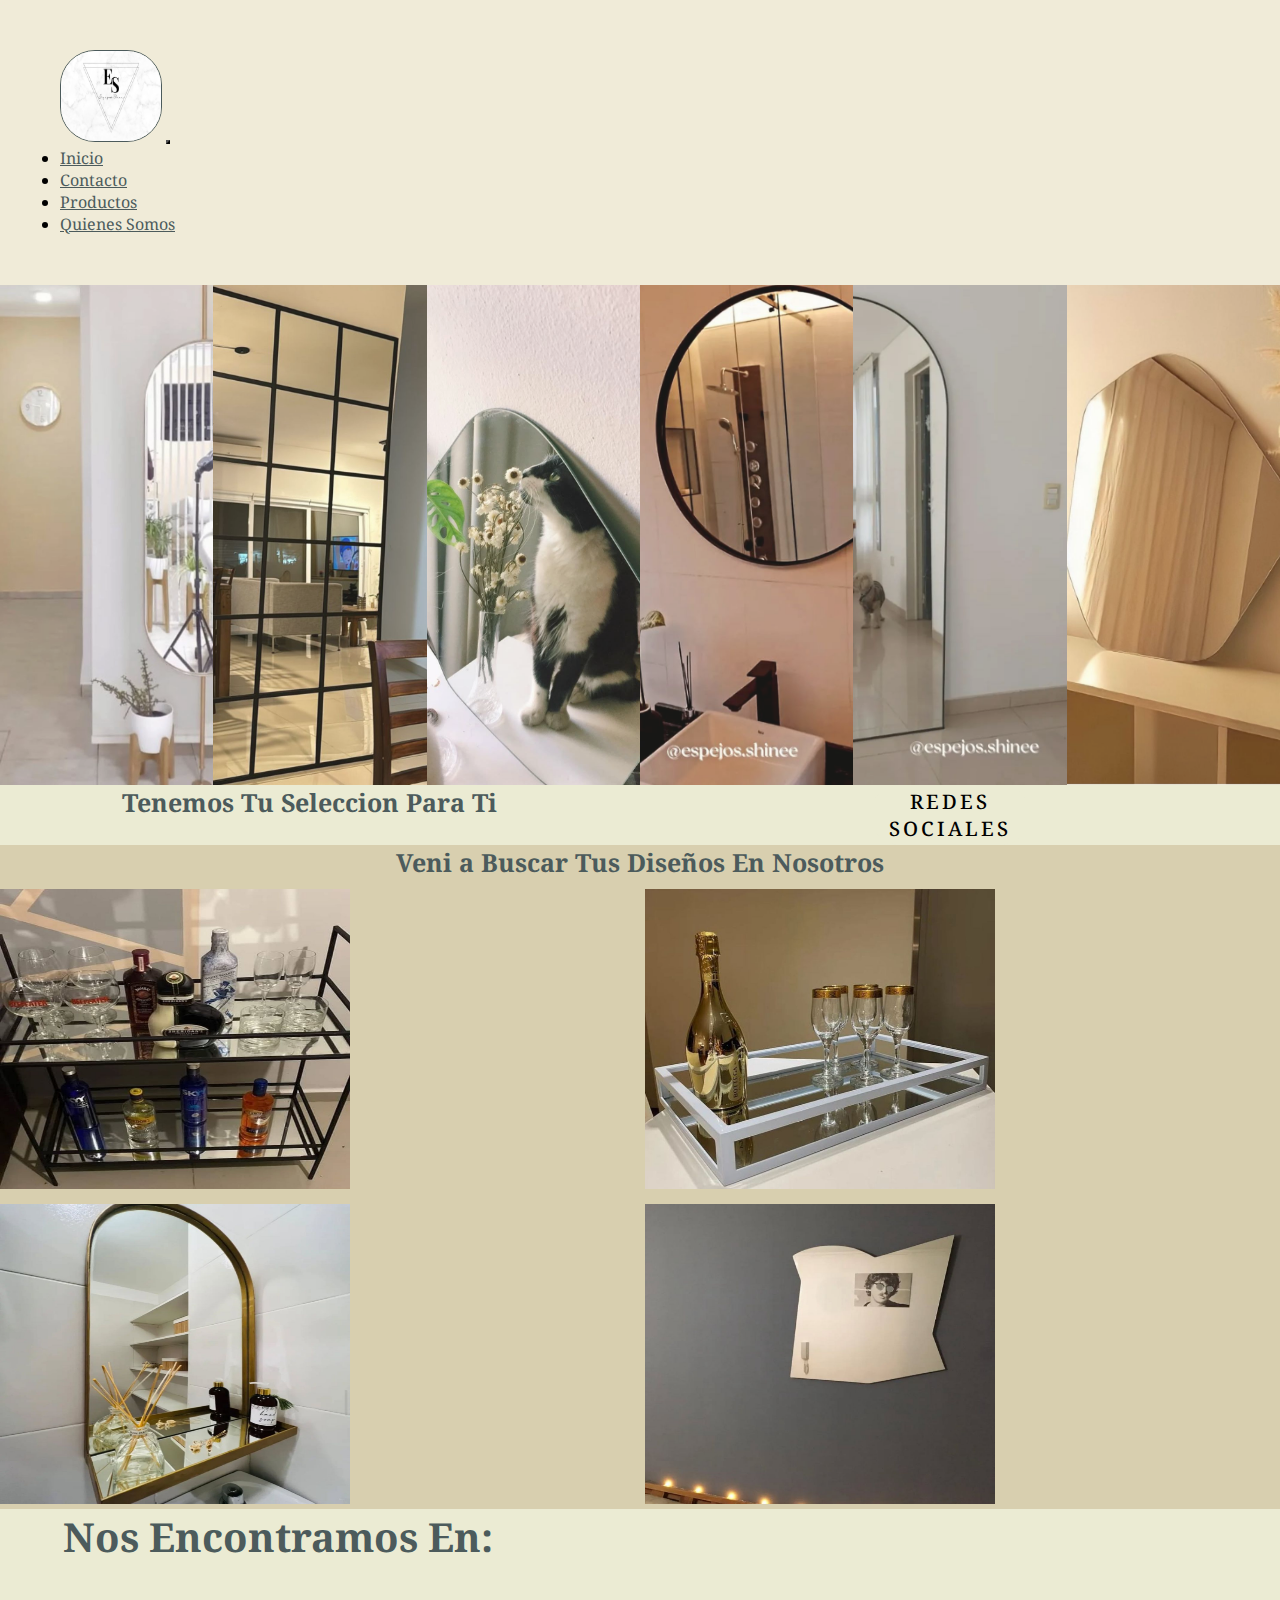
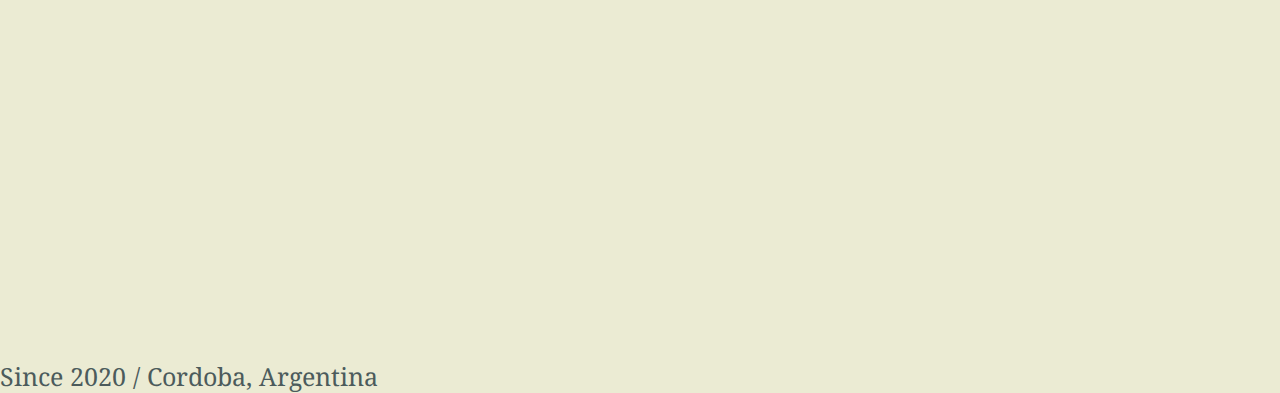
<file: index.html>
<!DOCTYPE html>
<html lang="en">
<head>
    <meta charset="UTF-8">
    <meta name="viewport" content="width=device-width, initial-scale=1.0">
    <link href="https://cdn.jsdelivr.net/npm/bootstrap@5.3.5/dist/css/bootstrap.min.css" rel="stylesheet" integrity="sha384-SgOJa3DmI69IUzQ2PVdRZhwQ+dy64/BUtbMJw1MZ8t5HZApcHrRKUc4W0kG879m7" crossorigin="anonymous">
    <link rel="stylesheet" href="./css/style.css">
    <link rel="preconnect" href="https://fonts.googleapis.com">
<link rel="preconnect" href="https://fonts.gstatic.com" crossorigin>
<link href="https://fonts.googleapis.com/css2?family=EB+Garamond:ital,wght@0,400..800;1,400..800&family=Noto+Serif:ital,wght@0,100..900;1,100..900&display=swap" rel="stylesheet">
    <title>Espejos.Shinee</title>

</head>
<body>
    <header class="menu-principal"> 
        <nav class="navbar navbar-expand-lg " style="background-color: #F0EBD8 ; "data-bs-theme="dark"> 
            <div class="container-fluid">
              <a class="navbar-brand" href="./index.html"><img src="./assets/logo.jpg" alt="Logo" width="100px" height="90px" style="border-radius: 35px;border: 1px solid #4C5B5C;" ></a>
              <button class="navbar-toggler" style="background-color: #4C5B5C ;" type="button" data-bs-toggle="collapse" data-bs-target="#navbarSupportedContent" aria-controls="navbarSupportedContent" aria-expanded="false" aria-label="Toggle navigation">
                <span class="navbar-toggler-icon"></span>
              </button>
              <div class="collapse navbar-collapse" id="navbarSupportedContent">
                <ul class="navbar-nav me-auto mb-2 mb-lg-0">
                  <li class="nav-item">
                    <a class="nav-link active" style="color: #4C5B5C;" href="./index.html">Inicio</a>
                  </li>
                  <li class="nav-item">
                    <a class="nav-link" style="color: #4C5B5C;" href="./pages/contacto.html">Contacto</a>
                  </li>
                  
                  <li class="nav-item">
                    <a class="nav-link" style="color: #4C5B5C;" href="./pages/productos.html">Productos</a>
                  </li>
                  <li class="nav-item">
                    <a class="nav-link" style="color: #4C5B5C;" href="./pages/quienes-somos.html">Quienes Somos</a>
                  </li>
                </ul>
              </div>
          </nav>
    </header>
        <main class="grid-contenido">
            <section class="carrusel g1">
                    <img src="./assets/espejo dmp.jpg" alt="">
                    <img src="./assets/espejo e hierro.jpg" alt="">
                    <img src="./assets/espejo irregular gato.jpg" alt="">
                    <img src="./assets/espejo redondo.jpg" alt="">
                    <img src="./assets/espejo medio punto.jpg" alt="">
                    <img src="./assets/espejo irregular.jpg" alt="">
            </section>
            <div class="instagram g2">
                <h2>Tenemos Tu Seleccion Para Ti</h2>
            </div>
            <div class="cont-instagram g3">
                <button class="boton-instagram"><a href="https://www.instagram.com/espejos.shinee?igsh=NGNvZGxsdGp6cmxh">Redes Sociales</a></button>
            </div> 
        </main>
        <section class="grid-contenido2">
            <h3 class="a1">Veni a Buscar Tus Diseños En Nosotros</h3>
            <a href="./pages/productos.html"><img class="img a2" src="./assets/bar hierro mesa.jpg" alt=""></a>
            <a href="./pages/productos.html"><img class="img a3" src="./assets/bar hierro.jpg" alt=""></a>
            <a href="./pages/productos.html"><img class="img a4" src="./assets/espejo marco de hierro flotante.jpg" alt=""></a>
            <a href="./pages/productos.html"><img class="img a5" src="./assets/irregular.jpg" alt=""></a>
        </section>
    <footer class="grid-pie">
        <h2 class="g1">Nos Encontramos En:</h2>
        <iframe class="g2" src="https://www.google.com/maps/embed?pb=!1m18!1m12!1m3!1d253.06239179426132!2d-64.22845430982508!3d-31.41996298645694!2m3!1f0!2f0!3f0!3m2!1i1024!2i768!4f13.1!3m3!1m2!1s0x943298a7afcfb51d%3A0x38cefaaedf9a781c!2sIsaac%20Albeniz%203200%2C%20X5013%20C%C3%B3rdoba!5e0!3m2!1ses!2sar!4v1743703792705!5m2!1ses!2sar" width="600" height="450" style="border:0;" allowfullscreen="" loading="lazy" referrerpolicy="no-referrer-when-downgrade"></iframe>
        <section class="pie-final">
            <p>Since 2020 / Cordoba, Argentina</p>
        </section>
    </footer>






    <script src="https://cdn.jsdelivr.net/npm/bootstrap@5.3.5/dist/js/bootstrap.bundle.min.js" integrity="sha384-k6d4wzSIapyDyv1kpU366/PK5hCdSbCRGRCMv+eplOQJWyd1fbcAu9OCUj5zNLiq" crossorigin="anonymous"></script>
</body>
</html>
</file>
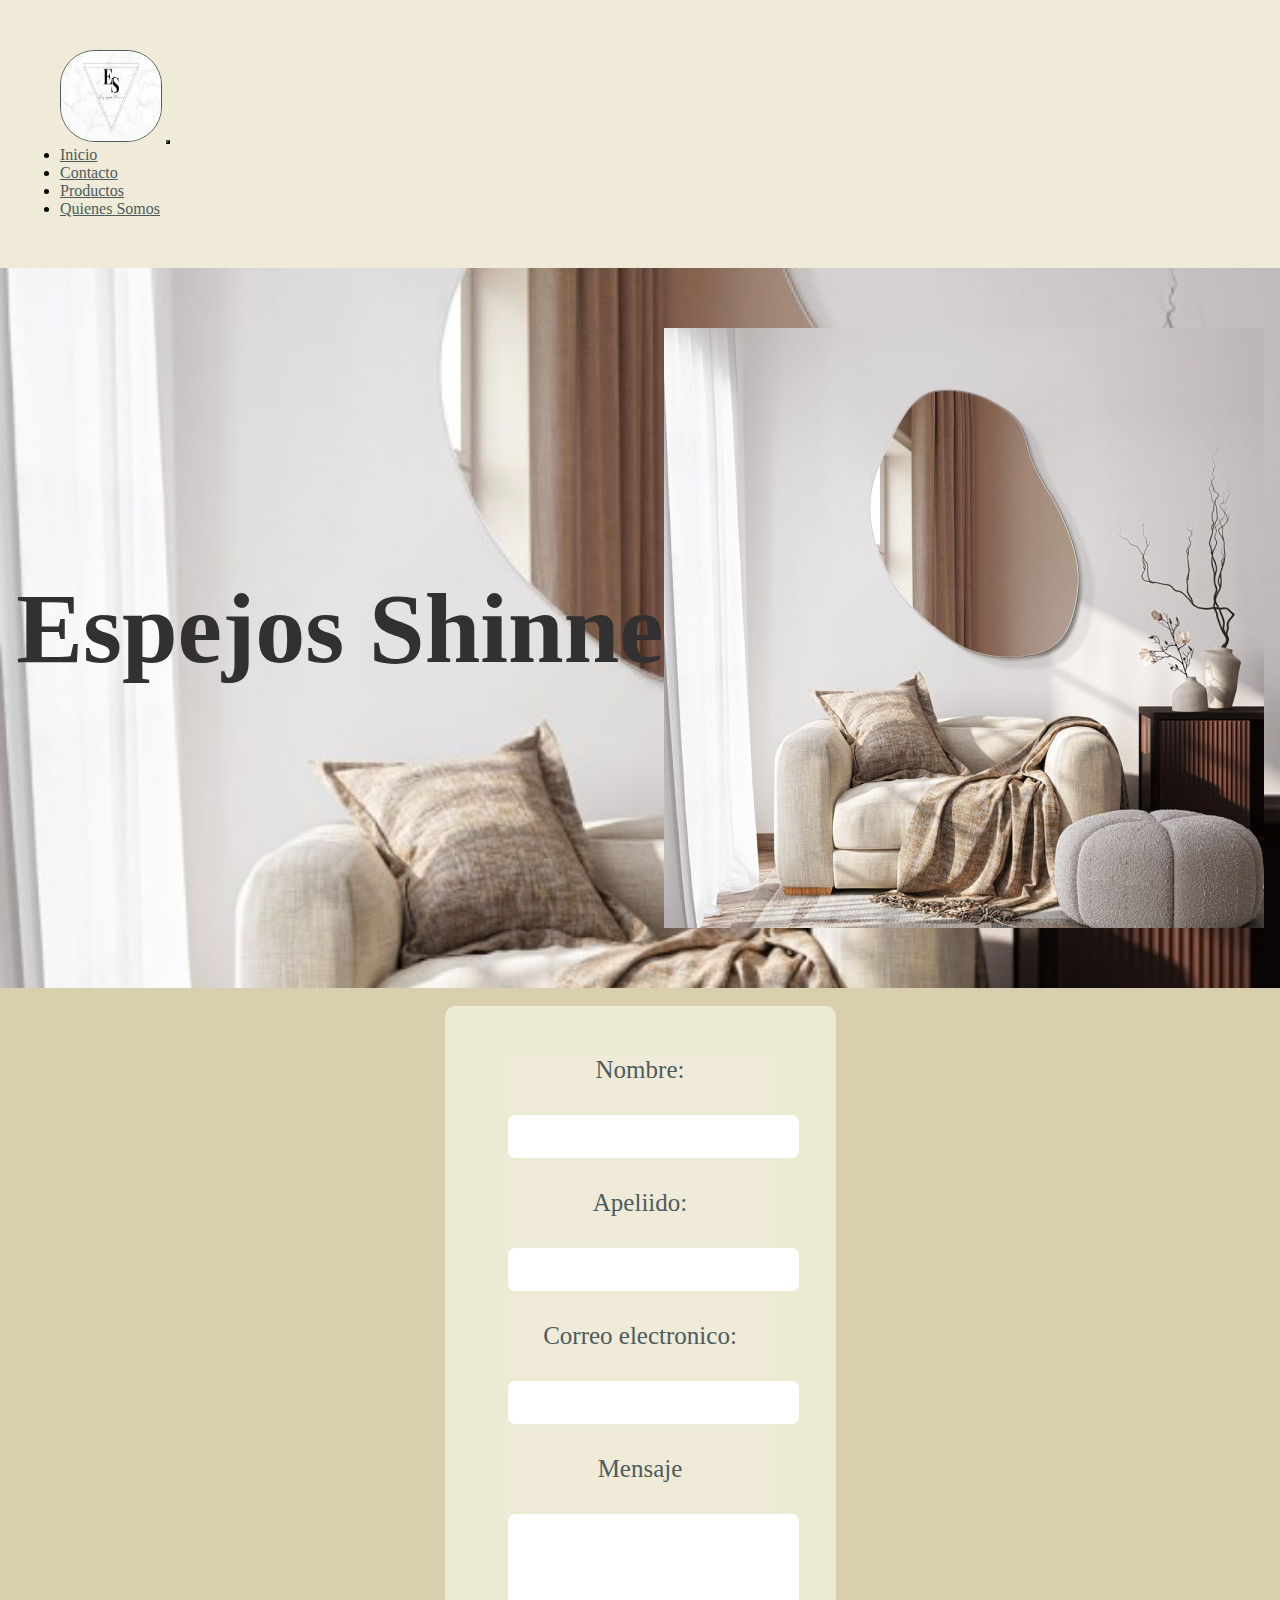
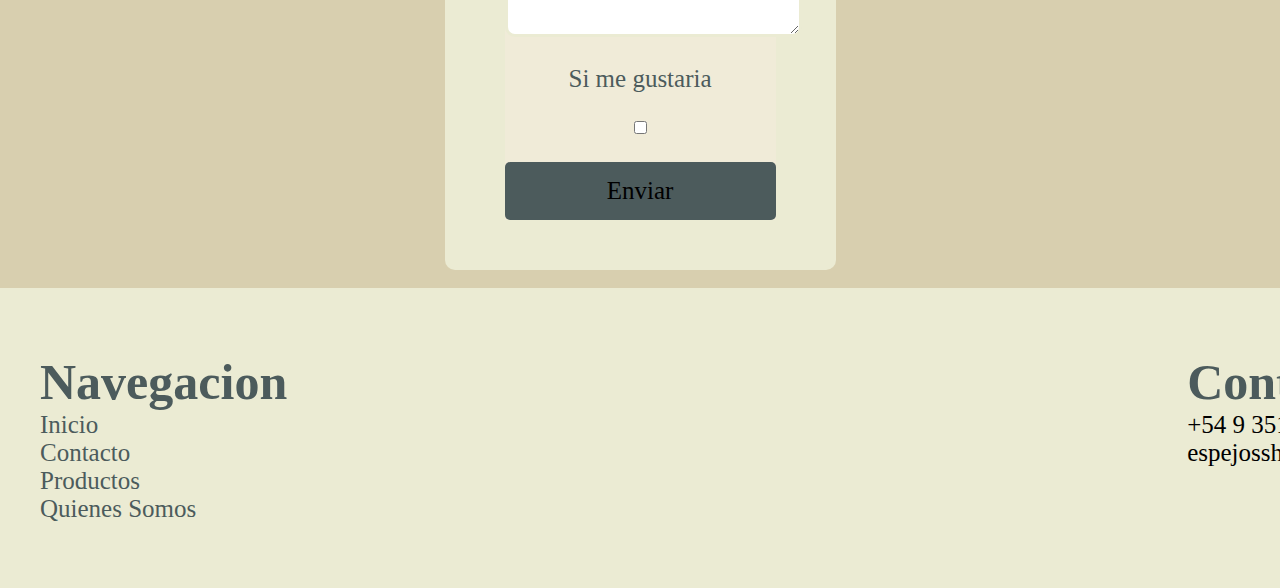
<file: pages/contacto.html>
<!DOCTYPE html>
<html lang="en">
<head>
    <meta charset="UTF-8">
    <meta name="viewport" content="width=device-width, initial-scale=1.0">
    <link rel="stylesheet" href="../css/style.css">
    <title>Contacto Shinee</title>
    <link href="https://cdn.jsdelivr.net/npm/bootstrap@5.3.5/dist/css/bootstrap.min.css" rel="stylesheet" integrity="sha384-SgOJa3DmI69IUzQ2PVdRZhwQ+dy64/BUtbMJw1MZ8t5HZApcHrRKUc4W0kG879m7" crossorigin="anonymous">
</head>
<body>
    <header class="menu-principal"> 
        <nav class="navbar navbar-expand-lg " style="background-color: #F0EBD8 ; "data-bs-theme="dark"> 
            <div class="container-fluid">
              <a class="navbar-brand" href="../index.html"><img src="../assets/logo.jpg" alt="Logo" width="100px" height="90px" style="border-radius: 35px;border: 1px solid #4C5B5C;" ></a>
              <button class="navbar-toggler" style="background-color: #4C5B5C ;" type="button" data-bs-toggle="collapse" data-bs-target="#navbarSupportedContent" aria-controls="navbarSupportedContent" aria-expanded="false" aria-label="Toggle navigation">
                <span class="navbar-toggler-icon"></span>
              </button>
              <div class="collapse navbar-collapse" id="navbarSupportedContent">
                <ul class="navbar-nav me-auto mb-2 mb-lg-0">
                  <li class="nav-item">
                    <a class="nav-link active" style="color: #4C5B5C;" href="../index.html">Inicio</a>
                  </li>
                  <li class="nav-item">
                    <a class="nav-link" style="color: #4C5B5C;" href="../pages/contacto.html">Contacto</a>
                  </li>
                  
                  <li class="nav-item">
                    <a class="nav-link" style="color: #4C5B5C;" href="../pages/productos.html">Productos</a>
                  </li>
                  <li class="nav-item">
                    <a class="nav-link" style="color: #4C5B5C;" href="../pages/quienes-somos.html">Quienes Somos</a>
                  </li>
                </ul>
              </div>
          </nav>
          <section class="cont-contacto">
            <h1>Espejos Shinne</h1>
            <img src="../assets/espejo-asimetrico-para-salon-color-marron.jpg" alt="fondo">
          </section>
    </header>
    <main class="contenido-principal">
        <nav class="navbar">
            <form class="cont-formulario">
                <label for="nombre">Nombre:</label><br>
                <input type="text" id="nombre" name="nombre"><br>

                <label for="apeliido">Apeliido:</label><br>
                <input type="text" id="apellido" name="apellido"><br>

                <label for="email">Correo electronico:</label><br>
                <input type="email" id="correo" name="correo"><br>

                <label for="mensaje">Mensaje</label><br>
                <textarea name="mensaje" id="mensaje"></textarea><br>

                <label for="suscripcion">Si me gustaria</label><br>
                <input type="checkbox" id="suscripcion" name="suscripcion"><br>

                <input type="submit" value="Enviar">
            </form>
        </nav>
    </main>
    <footer class="pie-contacto">
        <section  class="contenido-pie">
                <ul>
                    <li>
                        <h2>Navegacion</h2>
                        <a href="../index.html">Inicio</a>
                        <a href="../pages/contacto.html">Contacto</a>
                        <a href="../pages/productos.html">Productos</a>
                        <a href="../pages/quienes-somos.html">Quienes Somos</a>
                    </li>
                    <li>
                        <h2>Contactanos</h2>
                        <p>+54 9 3513 39-1309</p>
                        <p>espejosshine1@gmail.com</p>
                    </li>
                </ul>
        </section>
    </footer>




    
    <script src="https://cdn.jsdelivr.net/npm/bootstrap@5.3.5/dist/js/bootstrap.bundle.min.js" integrity="sha384-k6d4wzSIapyDyv1kpU366/PK5hCdSbCRGRCMv+eplOQJWyd1fbcAu9OCUj5zNLiq" crossorigin="anonymous"></script>
</body>
</html>
</file>
<file: css/style.css>
/*colores
cascara de huevo: #F0EBD8
beige: #EBEBD3
blanco holandes: #D8CFAF
deldgraw: #4C5B5C
chorro: #323031 */

*{
    margin: 0;
    padding: 0;
    font-family: "Noto Serif", serif;
}


/*main*/
/*GRID CONTENEDOR*/
/*pantalla mas grande que desktop*/
@media (min-width: 1024px) {
    /*header*/
.menu-principal {
    display: grid;
}

    /*main*/
    .grid-contenido {
        background-color: #EBEBD3 ;
        display: grid;
        grid-template-areas:
        "g1 g1" 
        "g2 g3"
    }
    .g1 {
        grid-area: g1;
    }
    .carrusel {
        display: flex;
        width: 100%;
        height: 500px;
    }
    .carrusel img {
        width: 0%;
        flex-grow: 1;
        object-fit: cover;
        opacity: .9;
        transition: .5s ease;
    }
    .carrusel img:hover {
        cursor: crosshair;
        width: 300px;
        opacity: 3;
        filter: brightness(120%);
    }
    .g2 {
        grid-area: g2;
    }
    .instagram h2 {
        font-size: 25px;
        color: #4C5B5C;
        text-align: center;
    }
    .instagram button a {
        font-size: 35px;
        text-decoration: none;
        color: #4C5B5C;
    }
    .g3 {
        grid-area: g3;
    }
    .cont-instagram {
        height: 100%;
        display: flex;
        align-items: center;
        justify-content: center;
    }
    .boton-instagram {
        width: 160px;
        height: 60px;
        font-size: 20px;
        text-transform: uppercase;
        letter-spacing: 3px;
        font-weight: 500;
        color: #4C5B5C;
        background-color: #EBEBD3;
        border: none;
        border-radius: 45px;
        box-shadow: 0px 8px 15px rgba (#F0EBD8);
        transition: all 0,3s ease 0s;
        cursor: pointer;
        outline: none;
    }
    .boton-instagram:hover {
        background-color: #4C5B5C;
        box-shadow: 0px 15px 20px rgba(#F0EBD8);
        color: #4C5B5C;
        transform: translateY(-7px);
    }
    .boton-instagram a {
        text-decoration: none;
        color: #000000;
    }
    


    /*section*/
.grid-contenido2 {
    background-color: #D8CFAF;
    display: grid;
    grid-template-areas: 
    "a1 a1"
    "a2 a3"
    "a4 a5";
    gap: 10px;
}
.img {
    width: 350px;
    height: 300px;
}
.a1 {
    text-align: center;
    grid-area: a1;
    font-size: 25px;
    color: #4C5B5C;
}
.a2 {
    grid-area: a2;
}
.a3 {
    grid-area: a3;
}
.a4 {
    grid-area: a4;
}
.a5 {
    grid-area: a5;
}




/*Footer*/
.grid-pie {
    background-color: #EBEBD3;
    display: grid;
    grid-template-areas: 
    "g1 g2";
}
.grid-pie h2 {
    font-size: 40px;
    color: #4C5B5C;
    text-align: center;
    display: grid;
}
.g1 {
    grid-area: g1;
}
.g2 {
    grid-area: g2;
}
.pie-final p {
    font-size: 25px;
    color: #4C5B5C;
    text-align: start;
}
}
/*pantalla de tablet normal*/
@media (min-width: 769px) and (max-width: 1023px) {
    /*header*/
    .menu-principal {
    display: grid;
    }

    /*main*/
    .grid-contenido {
        background-color: #EBEBD3 ;
        display: grid;
        grid-template-areas:
        "g1" 
        "g2"
        "g3"
    }
    .g1 {
        grid-area: g1;
    }
    .carrusel {
        display: flex;
        width: 100%;
        height: 500px;
    }
    .carrusel img {
        width: 0%;
        flex-grow: 1;
        object-fit: cover;
        opacity: .9;
        transition: .5s ease;
    }
    .carrusel img:hover {
        cursor: crosshair;
        width: 300px;
        opacity: 3;
        filter: brightness(120%);
    }
    .g2 {
        grid-area: g2;
    }
    .instagram h2 {
        font-size: 40px;
        color: #4C5B5C;
        text-align: center;
    }
    .instagram button a {
        font-size: 35px;
        text-decoration: none;
        color: #4C5B5C;
    }
    .g3 {
        grid-area: g3;
    }
    .cont-instagram {
        height: 100%;
        display: flex;
        align-items: center;
        justify-content: center;
    }
    .boton-instagram {
        width: 160px;
        height: 60px;
        font-size: 20px;
        text-transform: uppercase;
        letter-spacing: 3px;
        font-weight: 500;
        color: #4C5B5C;
        background-color: #EBEBD3;
        border: none;
        border-radius: 45px;
        box-shadow: 0px 8px 15px rgba (#F0EBD8);
        transition: all 0,3s ease 0s;
        cursor: pointer;
        outline: none;
    }
    .boton-instagram:hover {
        background-color: #4C5B5C;
        box-shadow: 0px 15px 20px rgba(#F0EBD8);
        color: #4C5B5C;
        transform: translateY(-7px);
    }
    .boton-instagram a {
        text-decoration: none;
        color: #000000;
    }
    


    /*section*/
.grid-contenido2 {
    background-color: #D8CFAF;
    display: grid;
    grid-template-areas: 
    "a1 a1"
    "a2 a3"
    "a4 a5";
    gap: 10px;
}
.img {
    width: 250px;
    height: 150px;
}
.a1 {
    text-align: center;
    grid-area: a1;
    font-size: 50px;
    color: #4C5B5C;
}
.a2 {
    grid-area: a2;
}
.a3 {
    grid-area: a3;
}
.a4 {
    grid-area: a4;
}
.a5 {
    grid-area: a5;
}




/*Footer*/
.grid-pie {
    background-color: #EBEBD3;
    display: grid;
    grid-template-areas: 
    "g1 g2";
}
.grid-pie h2 {
    font-size: 40px;
    color: #4C5B5C;
    text-align: center;
    display: grid;
}
.g1 {
    grid-area: g1;
}
.g2 {
    grid-area: g2;
}
.pie-final p {
    font-size: 25px;
    color: #4C5B5C;
    text-align: start;
}
}
/*pantallas pequeñas*/
@media (min-width: 320px) and (max-width: 768px) {
    /*header*/
    .menu-principal {
    display: grid;
    }

    /*main*/
    .grid-contenido {
        background-color: #EBEBD3 ;
        display: grid;
        grid-template-areas:
        "g1" 
        "g2"
        "g3"
    }
    .g1 {
        grid-area: g1;
    }
    .carrusel {
        display: flex;
        width: 100%;
        height: 200px;
    }
    .carrusel img {
        width: 0%;
        flex-grow: 1;
        object-fit: cover;
        opacity: .9;
        transition: .5s ease;
    }
    .carrusel img:hover {
        cursor: crosshair;
        width: 300px;
        opacity: 3;
        filter: brightness(120%);
    }
    .g2 {
        grid-area: g2;
    }
    .instagram h2 {
        font-size: 40px;
        color: #4C5B5C;
        text-align: start;
    }
    .instagram button a {
        font-size: 35px;
        text-decoration: none;
        color: #4C5B5C;
    }
    .g3 {
        grid-area: g3;
    }
    .cont-instagram {
        height: 100%;
        display: flex;
        align-items: start;
        justify-content: start;
    }
    .boton-instagram {
        width: 160px;
        height: 60px;
        font-size: 20px;
        text-transform: uppercase;
        letter-spacing: 3px;
        font-weight: 500;
        color: #4C5B5C;
        background-color: #EBEBD3;
        border: none;
        border-radius: 45px;
        box-shadow: 0px 8px 15px rgba (#F0EBD8);
        transition: all 0,3s ease 0s;
        cursor: pointer;
        outline: none;
    }
    .boton-instagram:hover {
        background-color: #4C5B5C;
        box-shadow: 0px 15px 20px rgba(#F0EBD8);
        color: #4C5B5C;
        transform: translateY(-7px);
    }
    .boton-instagram a {
        text-decoration: none;
        color: #000000;
    }
    


    /*section*/
.grid-contenido2 {
    background-color: #D8CFAF;
    display: grid;
    grid-template-areas: 
    "a1"
    "a2"
    "a3"
    "a4"
    "a5";
    gap: 10px;
}
.img {
    width: 500px;
    height: 400px;
}
.a1 {
    text-align: start;
    grid-area: a1;
    font-size: 50px;
    color: #4C5B5C;
}
.a2 {
    grid-area: a2;
}
.a3 {
    grid-area: a3;
}
.a4 {
    grid-area: a4;
}
.a5 {
    grid-area: a5;
}




/*Footer*/
.grid-pie {
    background-color: #EBEBD3;
    display: grid;
    grid-template-areas: 
    "g1"
    "g2"
}
.grid-pie h2 {
    font-size: 40px;
    color: #4C5B5C;
    text-align: start;
    display: grid;
}
.g1 {
    grid-area: g1;
}
.g2 {
    grid-area: g2;
}
.pie-final p {
    font-size: 25px;
    color: #4C5B5C;
    text-align: start;
}

}




/*PAGINA CONTACTO*/
/*header*/
.menu-principal {
    background-color: #F0EBD8;
}

.cont-contacto {
    background-image: url(../assets/espejo-asimetrico-para-salon-color-marron.jpg) ;
    height: 80vh;
    background-size: cover;
    background-repeat: no-repeat;
    background-position: center;
    display: flex;
    justify-content: center;
    align-items: center;
}
.cont-contacto h1 {
    font-size: 100px;
    color: #323031;
}
.cont-formulario {
    background-color: #F0EBD8;
}
/*main*/

.contenido-principal {
    display: flex;
    justify-content: center;
    align-items: center;
    height: 100vh;
    background-color: #D8CFAF;
}

.navbar {
    background-color: #EBEBD3;
    padding: 50px 60px;
    border-radius: 10px;
}

.cont-formulario {
    display: flex;
    flex-direction: column;
    gap: 5px;
}

.cont-formulario label {
    font-size: 25px;
    color: #4C5B5C;
    text-align: center;
}

.cont-formulario input[type="text"], input[type="email"], textarea {
    padding: 10px;
    border: 3px solid #EBEBD3;
    border-radius: 10px;
    font-size: 20px;
    width: 100%;
}

.cont-formulario textarea {
    resize: vertical;
    min-height: 100px;
}
.cont-formulario input[type="submit"] {
    background-color: #4C5B5C;
    border: none;
    padding: 15px 10px;
    font-size: 25px;
    border-radius: 5px;
    cursor: pointer;
}
/*footer*/
.pie-contacto {
    background-color: #EBEBD3;
    display: flex;
    padding: 50px 25px;
}
.contenido-pie {
    display: flex;
    justify-content: space-between;
    flex-grow: row;
    max-width: 100%;
    margin: 15px;
}
.contenido-pie ul {
    list-style: none;
    display: flex;
    gap: 900px;
}

.contenido-pie li {
    display: flex;
    flex-direction: column;
}

.contenido-pie h2 {
    font-size: 50px;
    color: #4C5B5C;
}
.contenido-pie a {
    color: #4C5B5C;
    text-decoration: none;

    font-size: 25px;
}

.contenido-pie a:hover {
    color: #f9c80e;
}

.contenido-pie p {
    font-size: 25px;
}
</file>
